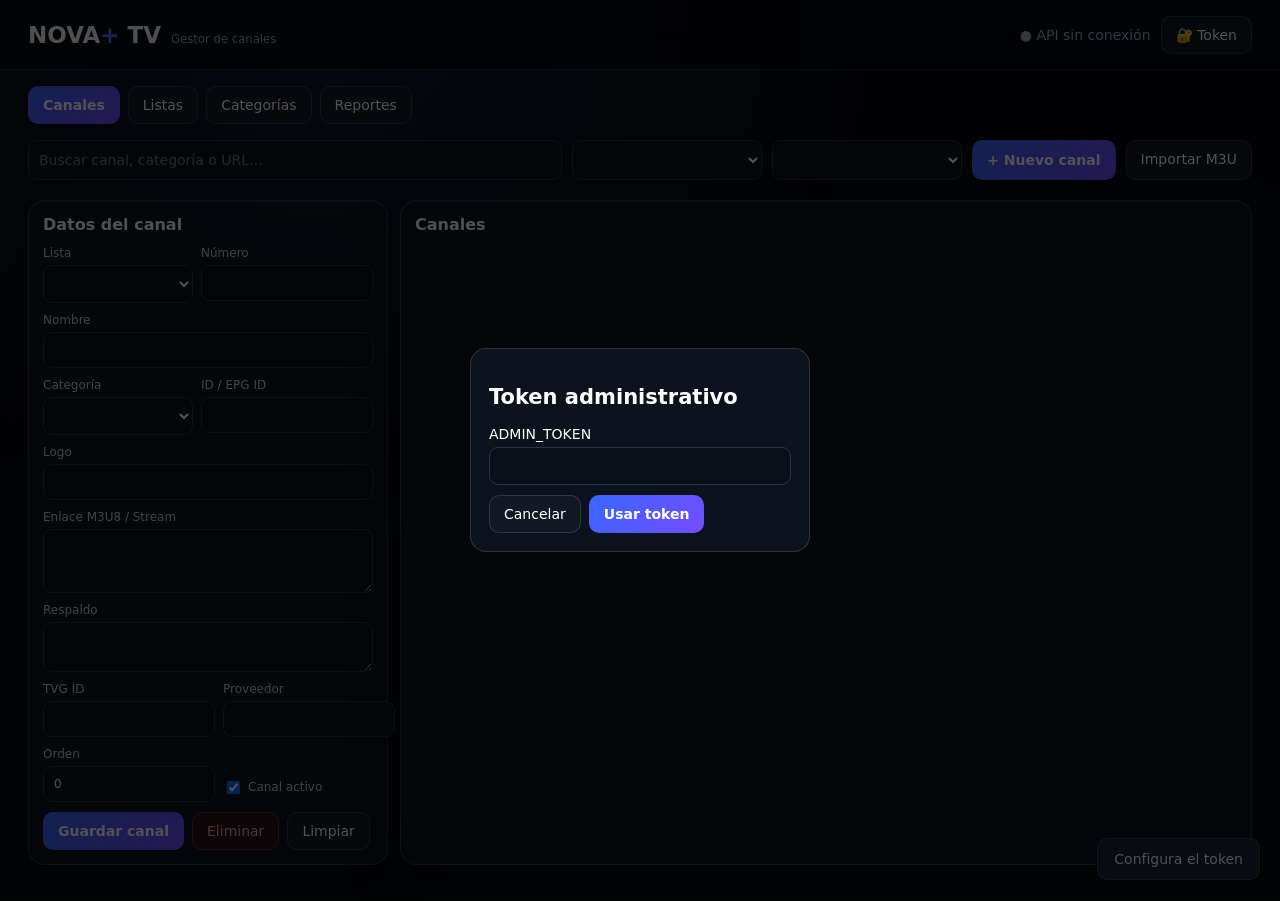
<file: admin/index.html>
<!doctype html>
<html lang="es">
<head>
<meta charset="utf-8"><meta name="viewport" content="width=device-width,initial-scale=1">
<title>NOVA+ TV — Gestor</title><link rel="stylesheet" href="admin.css">
</head>
<body>
<header class="topbar">
  <div class="brand"><strong>NOVA<span>+</span> TV</strong><small>Gestor de canales</small></div>
  <div class="actions"><span id="apiStatus" class="status">API sin comprobar</span><button id="btnToken">🔐 Token</button></div>
</header>
<nav class="views">
  <button class="viewbtn active" data-view="channels">Canales</button>
  <button class="viewbtn" data-view="playlists">Listas</button>
  <button class="viewbtn" data-view="categories">Categorías</button>
  <button class="viewbtn" data-view="reports">Reportes <b id="reportBadge"></b></button>
</nav>
<main>
<section id="channels" class="view active">
  <div class="toolbar">
    <input id="search" placeholder="Buscar canal, categoría o URL…">
    <select id="playlistFilter"></select><select id="categoryFilter"></select>
    <button id="btnNewChannel" class="primary">+ Nuevo canal</button>
    <label class="filebtn">Importar M3U<input id="m3uFile" type="file" accept=".m3u,.m3u8,text/plain"></label>
  </div>
  <div class="stats"><span id="statsText"></span></div>
  <div class="workspace">
    <form id="channelForm" class="editor glass">
      <h2>Datos del canal</h2><input id="channelId" type="hidden">
      <div class="grid2">
        <label>Lista<select id="playlistId" required></select></label>
        <label>Número<input id="number"></label>
      </div>
      <label>Nombre<input id="name" required></label>
      <div class="grid2"><label>Categoría<select id="categoryId" required></select></label><label>ID / EPG ID<input id="epgId"></label></div>
      <label>Logo<input id="logoUrl"></label>
      <label>Enlace M3U8 / Stream<textarea id="streamUrl" rows="3" required></textarea></label>
      <label>Respaldo<textarea id="backupUrl" rows="2"></textarea></label>
      <div class="grid2"><label>TVG ID<input id="tvgId"></label><label>Proveedor<input id="provider"></label></div>
      <div class="grid2"><label>Orden<input id="sortOrder" type="number" value="0"></label><label class="checks"><input id="active" type="checkbox" checked> Canal activo</label></div>
      <div class="formActions"><button class="primary" type="submit">Guardar canal</button><button id="btnDeleteChannel" type="button" class="danger">Eliminar</button><button id="btnClear" type="button">Limpiar</button></div>
    </form>
    <div class="listpanel glass"><h2>Canales</h2><div id="channelList" class="channelList"></div></div>
  </div>
</section>

<section id="playlists" class="view">
  <div class="sectionHead"><div><h1>Listas de reproducción</h1><p>Crea, renombra, ordena o elimina listas.</p></div><button id="btnNewPlaylist" class="primary">+ Nueva lista</button></div>
  <div id="playlistCards" class="cards"></div>
</section>
<section id="categories" class="view">
  <div class="sectionHead"><div><h1>Categorías</h1><p>Crea y renombra categorías usadas por los canales.</p></div><button id="btnNewCategory" class="primary">+ Nueva categoría</button></div>
  <div id="categoryCards" class="cards"></div>
</section>
<section id="reports" class="view">
  <div class="sectionHead"><div><h1>Reportes</h1><p>Reportes enviados desde móvil y Smart TV.</p></div><button id="btnReloadReports">Actualizar</button></div>
  <div id="reportCards" class="cards"></div>
</section>
</main>

<dialog id="simpleDialog"><form id="simpleForm" method="dialog"><h2 id="simpleTitle"></h2><input id="simpleId" type="hidden"><input id="simpleType" type="hidden"><label>Nombre<input id="simpleName" required></label><label>Slug<input id="simpleSlug"></label><label>Orden<input id="simpleOrder" type="number" value="0"></label><label class="checks"><input id="simpleActive" type="checkbox" checked> Activo</label><div class="formActions"><button value="cancel">Cancelar</button><button class="primary" value="default" id="simpleSave">Guardar</button></div></form></dialog>
<dialog id="tokenDialog"><form id="tokenForm" method="dialog"><h2>Token administrativo</h2><label>ADMIN_TOKEN<input id="token" type="password" required></label><div class="formActions"><button value="cancel">Cancelar</button><button class="primary" value="default">Usar token</button></div></form></dialog>
<div id="toast"></div>
<script src="admin.js"></script>
</body></html>
</file>
<file: admin/admin.css>
:root{--bg:#05070c;--panel:rgba(18,23,34,.78);--line:rgba(255,255,255,.13);--text:#f7f8fb;--muted:#9aa8c0;--blue:#496cff;--green:#34d27c;--red:#ff5a67}*{box-sizing:border-box}body{margin:0;background:radial-gradient(circle at 25% 0,#111a31 0,#05070c 42%);color:var(--text);font:14px Inter,system-ui,Segoe UI,Arial;min-height:100vh}.topbar{height:70px;display:flex;align-items:center;justify-content:space-between;padding:0 28px;border-bottom:1px solid var(--line);background:rgba(5,7,12,.86);position:sticky;top:0;z-index:5;backdrop-filter:blur(18px)}.brand{display:flex;align-items:baseline;gap:10px}.brand strong{font-size:23px}.brand span{color:#4b6fff}.brand small{color:var(--muted)}button,.filebtn,select,input,textarea{font:inherit}.actions{display:flex;gap:10px;align-items:center}.status{color:#9cb0d0}.views{display:flex;gap:8px;padding:16px 28px 0}.viewbtn,button,.filebtn{border:1px solid var(--line);color:#fff;background:rgba(22,27,39,.78);padding:10px 14px;border-radius:10px;cursor:pointer}.viewbtn.active,.primary{background:linear-gradient(135deg,#3866ff,#764cff);border-color:transparent;font-weight:700}.danger{color:#ff9da5;border-color:#6d2830;background:#251318}main{padding:16px 28px 36px}.view{display:none}.view.active{display:block}.toolbar{display:grid;grid-template-columns:minmax(260px,1fr) 190px 190px auto auto;gap:10px}.toolbar input,.toolbar select{width:100%}.filebtn input{display:none}input,textarea,select{background:#0b1119;border:1px solid #283443;color:#fff;border-radius:9px;padding:10px;outline:none}textarea{resize:vertical}.stats{color:var(--muted);padding:10px 2px}.workspace{display:grid;grid-template-columns:360px minmax(450px,1fr);gap:12px;min-height:650px}.glass{background:var(--panel);border:1px solid var(--line);box-shadow:inset 0 1px 0 rgba(255,255,255,.08),0 18px 50px rgba(0,0,0,.32);backdrop-filter:blur(22px);border-radius:16px}.editor,.listpanel{padding:14px}.editor h2,.listpanel h2{margin:0 0 12px;font-size:16px}.editor label{display:flex;flex-direction:column;gap:5px;margin-bottom:10px;color:#c7d1e1;font-size:12px}.grid2{display:grid;grid-template-columns:1fr 1fr;gap:8px}.checks{flex-direction:row!important;align-items:center;margin-top:25px}.formActions{display:flex;gap:8px;flex-wrap:wrap}.channelList{height:600px;overflow:auto;padding-right:5px}.channel{display:grid;grid-template-columns:48px 1fr auto;gap:10px;align-items:center;padding:9px;border:1px solid var(--line);border-radius:12px;background:rgba(8,12,18,.7);margin-bottom:6px;cursor:pointer}.channel:hover{border-color:#5475ff}.channel img,.logo{width:48px;height:38px;object-fit:contain;background:#070b12;border-radius:6px}.channel strong{display:block}.channel small{display:block;color:var(--muted);margin-top:2px}.pill{font-size:10px;padding:4px 7px;border-radius:999px;background:#142235;color:#9fc2ff}.sectionHead{display:flex;justify-content:space-between;align-items:center;margin-bottom:14px}.sectionHead h1{margin:0}.sectionHead p{color:var(--muted);margin:4px 0 0}.cards{display:grid;grid-template-columns:repeat(auto-fill,minmax(320px,1fr));gap:10px}.card{padding:14px;border:1px solid var(--line);border-radius:14px;background:var(--panel);backdrop-filter:blur(18px)}.cardhead{display:flex;justify-content:space-between;gap:10px}.card small{color:var(--muted)}dialog{background:#0d131e;color:#fff;border:1px solid var(--line);border-radius:16px;min-width:340px;padding:18px}dialog::backdrop{background:rgba(0,0,0,.68)}dialog label{display:flex;flex-direction:column;gap:5px;margin:10px 0}#toast{position:fixed;right:20px;bottom:20px;padding:12px 16px;background:#182235;border:1px solid var(--line);border-radius:10px;opacity:0;transform:translateY(10px);transition:.2s;pointer-events:none}#toast.show{opacity:1;transform:none}@media(max-width:900px){.toolbar{grid-template-columns:1fr 1fr}.workspace{grid-template-columns:1fr}.channelList{height:500px}}
</file>
